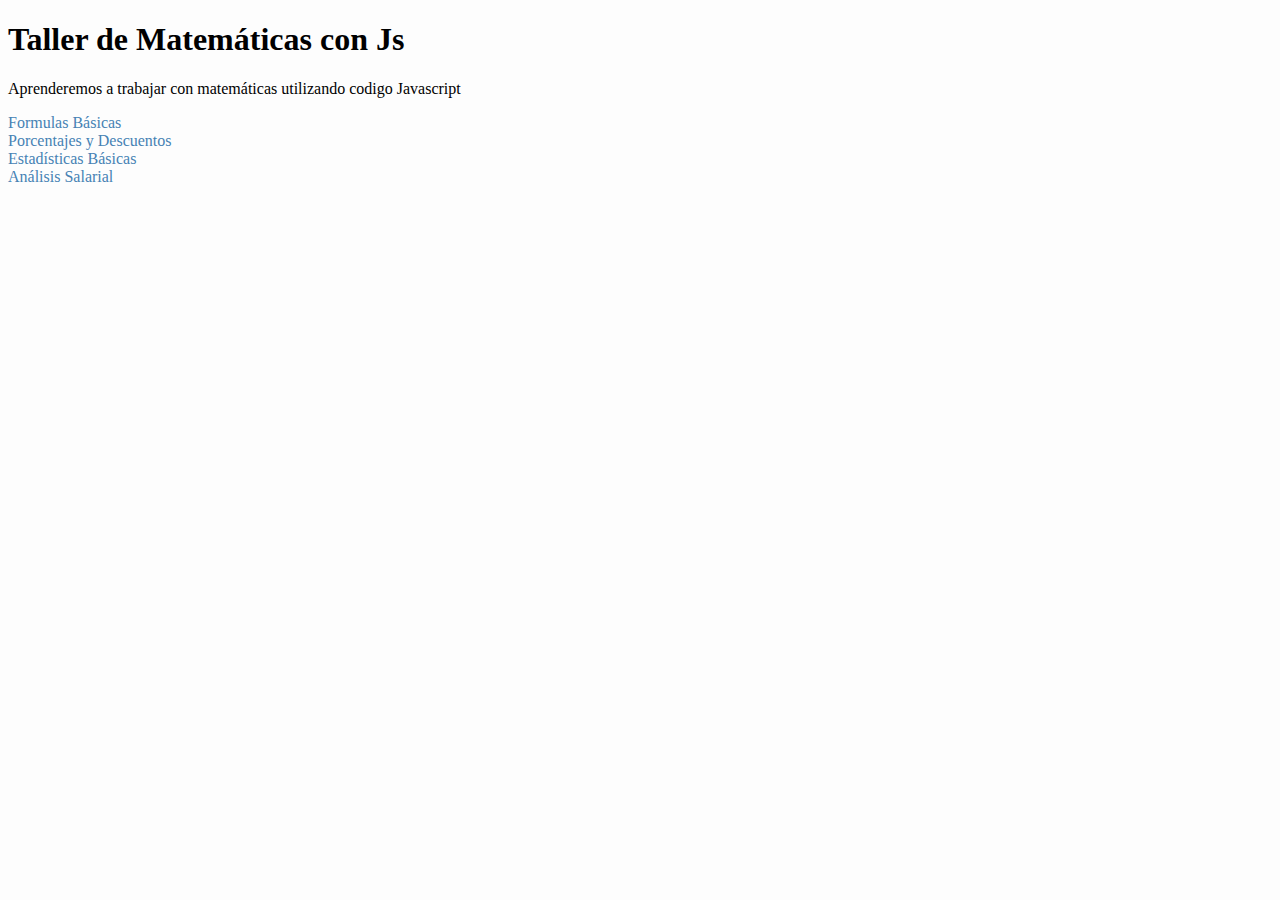
<file: index.html>
<!DOCTYPE html>
<html lang="en">
  <head>
    <meta charset="UTF-8" />
    <meta name="viewport" content="width=device-width, initial-scale=1.0" />
    <title>Document</title>
    <link rel="stylesheet" href="./styles.css" />
  </head>
  <body>
    <h1>Taller de Matemáticas con Js</h1>
    <p>Aprenderemos a trabajar con matemáticas utilizando codigo Javascript</p>

    <main>
      <section>
        <a href="./FormulasBásicas/math.html">Formulas Básicas</a>
      </section>
      <section>
        <a href="./Porcentas/principal.html">Porcentajes y Descuentos</a>
      </section>
      <section>
        <a href="./Estadísticas/principal.html">Estadísticas Básicas</a>
      </section>
      <section>
        <a href="./Salarial/analisis.html">Análisis Salarial</a>
      </section>
    </main>
    <script src="./main.js"></script>
  </body>
</html>
</file>
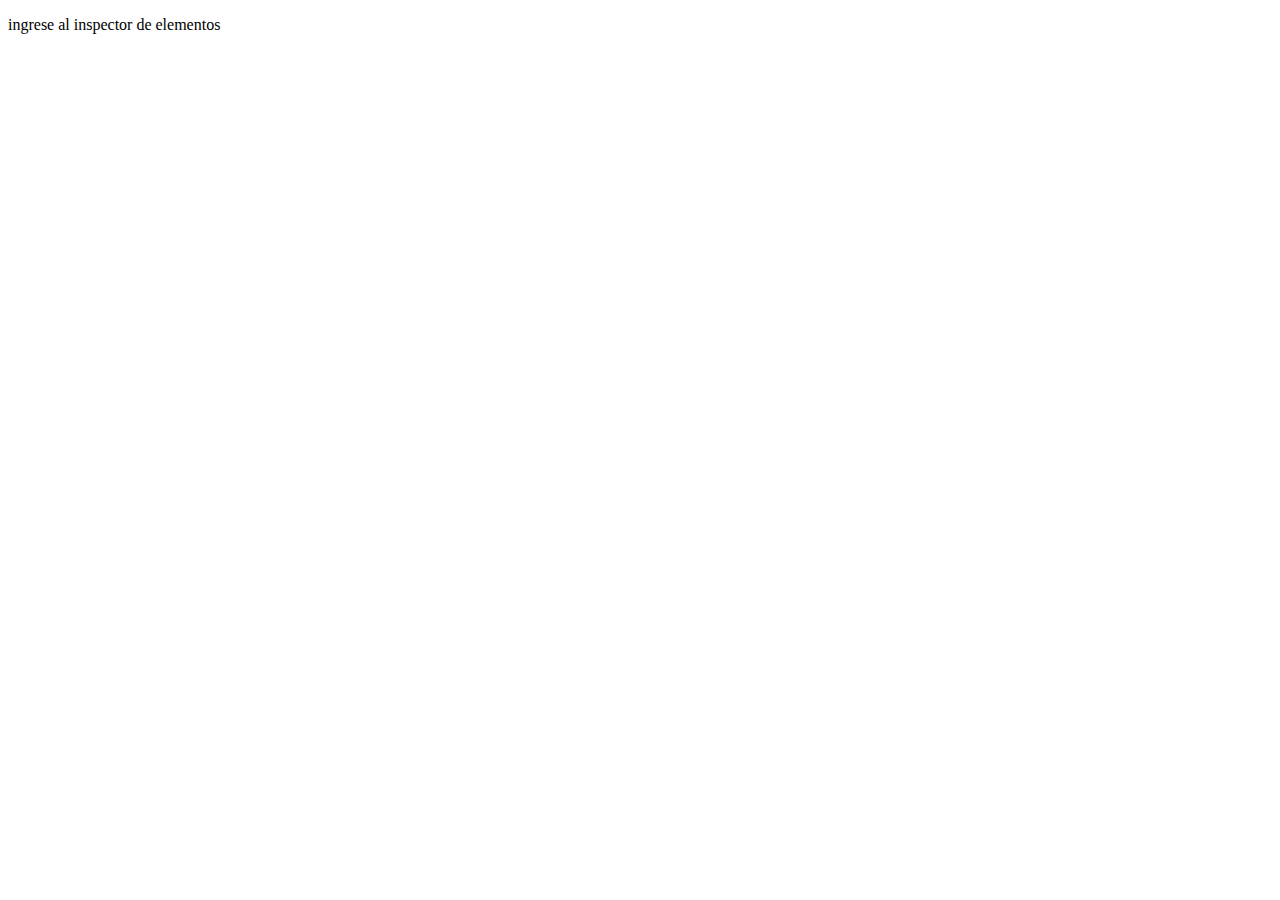
<file: Estadísticas/moda.html>
<!DOCTYPE html>
<html lang="en">
  <head>
    <meta charset="UTF-8" />
    <meta name="viewport" content="width=device-width, initial-scale=1.0" />
    <title>Document</title>
  </head>
  <body>
    <p>ingrese al inspector de elementos</p>
    <script src="./moda.js"></script>
  </body>
</html>
</file>
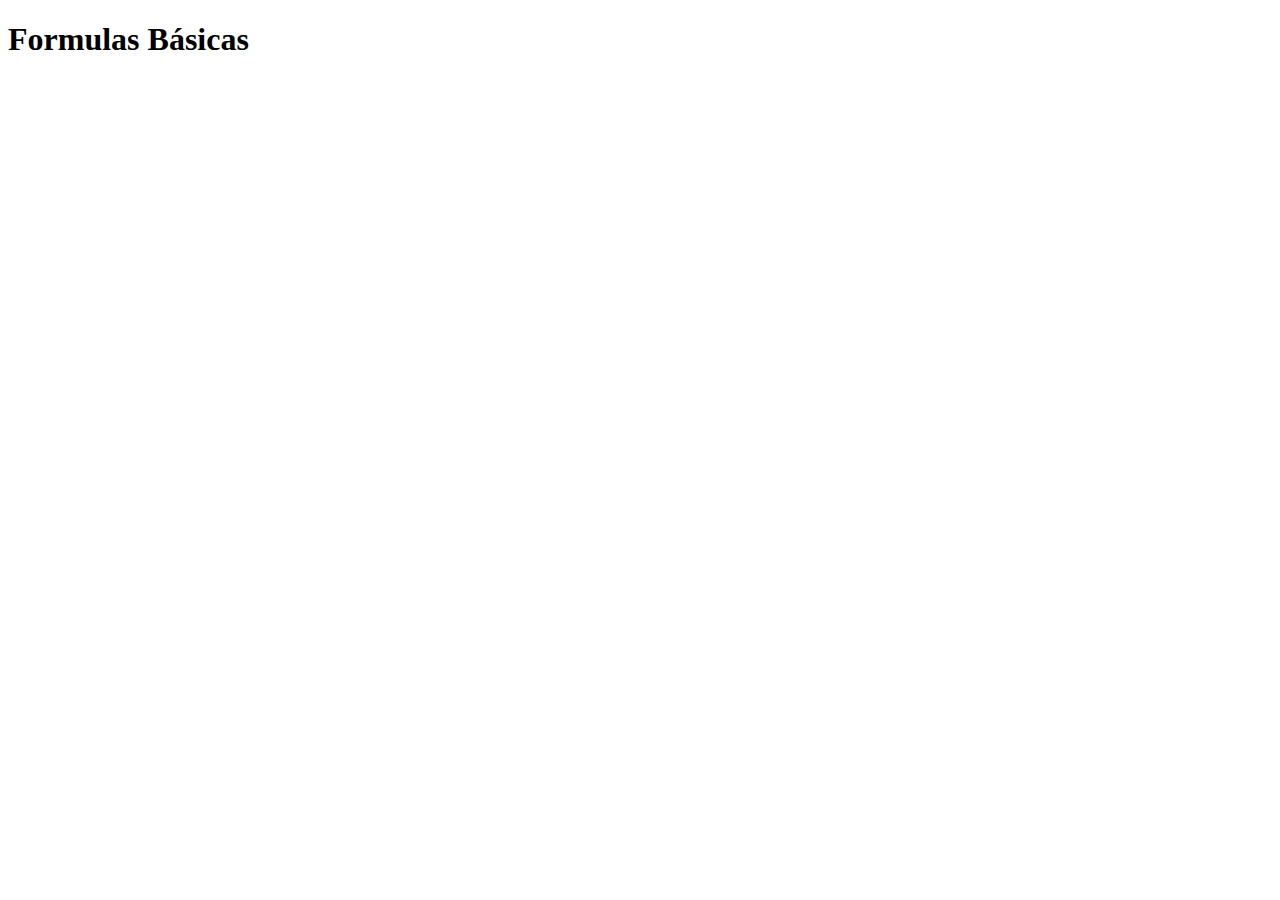
<file: FormulasBásicas/math.html>
<!DOCTYPE html>
<html lang="en">
  <head>
    <meta charset="UTF-8" />
    <meta name="viewport" content="width=device-width, initial-scale=1.0" />
    <title>Document</title>
  </head>
  <body>
    <h1>Formulas Básicas</h1>
    <script src="./math.js"></script>
  </body>
</html>
</file>
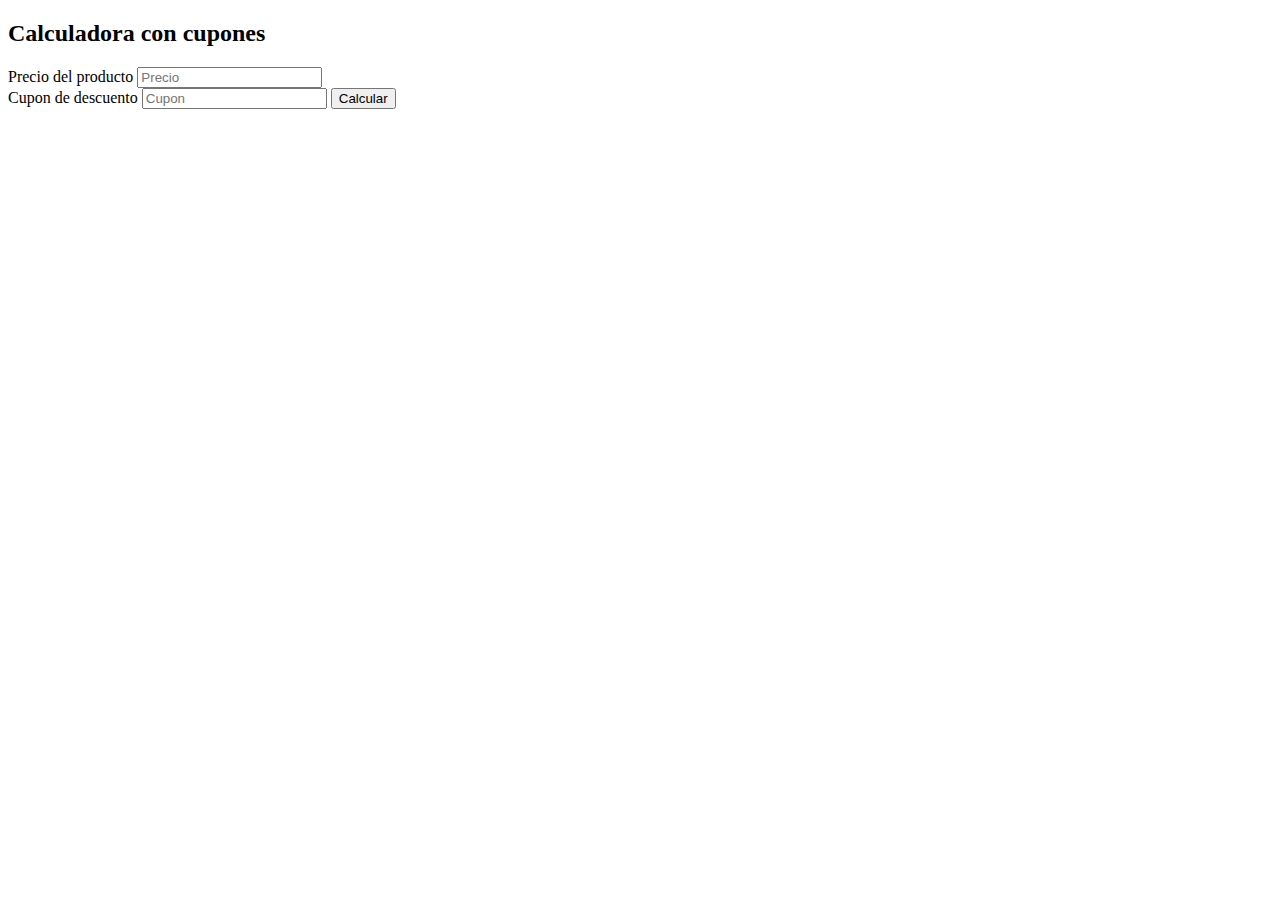
<file: Porcentas/cupones.html>
<!DOCTYPE html>
<html lang="en">
  <head>
    <meta charset="UTF-8" />
    <meta name="viewport" content="width=device-width, initial-scale=1.0" />
    <title>Cupones de descuento</title>
  </head>
  <body>
    <h2>Calculadora con cupones</h2>
    <form action="">
      <label for="precio">Precio del producto</label>
      <input type="number" id="precio" placeholder="Precio" /> <br />
      <label for="cupon">Cupon de descuento</label>
      <input type="text" id="cupon" placeholder="Cupon" />
      <button class="btnCalcular">Calcular</button>
      <p class="result"></p>
    </form>
    <script src="./cupone.js"></script>
  </body>
</html>
</file>
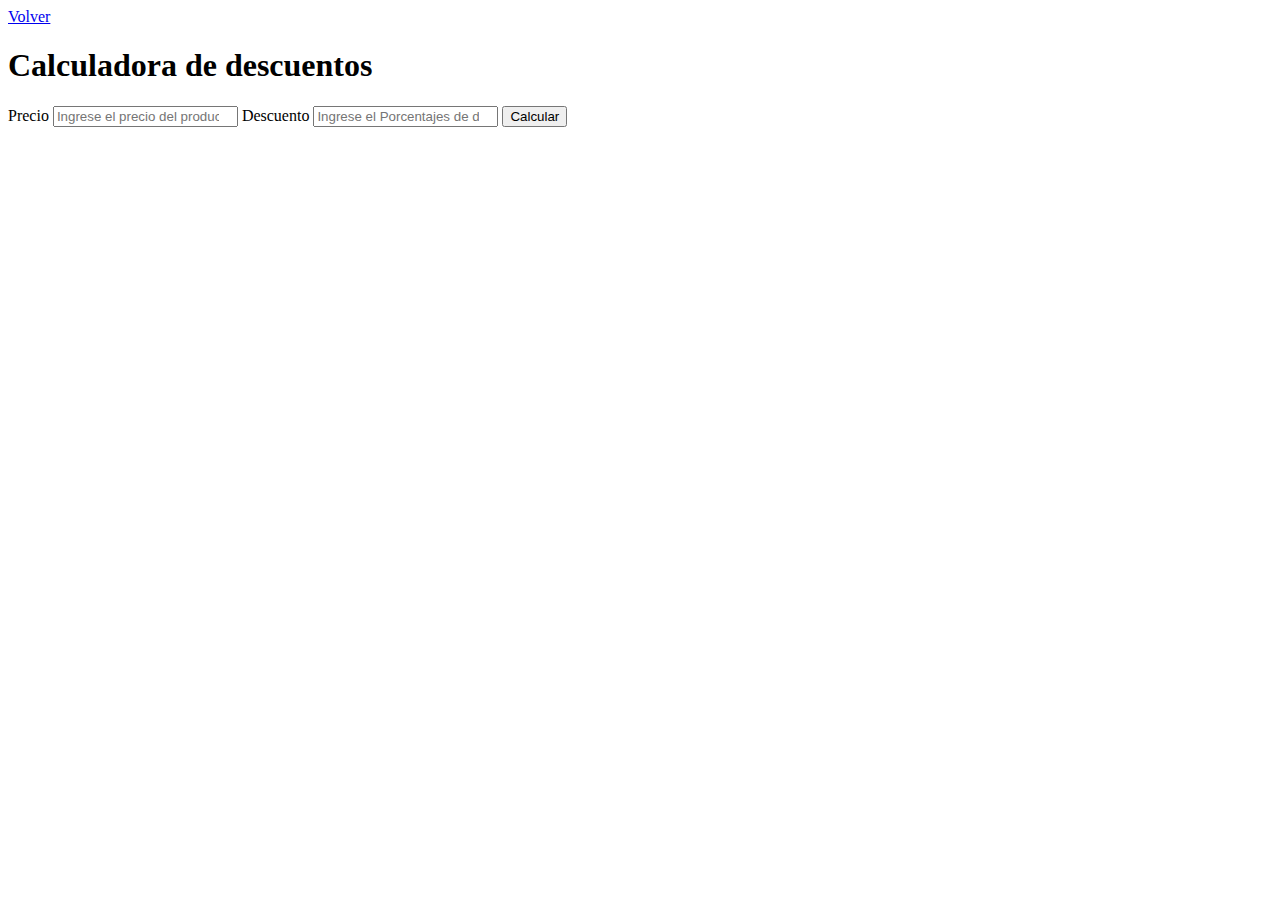
<file: Porcentas/descuentos.html>
<!DOCTYPE html>
<html lang="en">
  <head>
    <meta charset="UTF-8" />
    <meta name="viewport" content="width=device-width, initial-scale=1.0" />
    <title>Calcular Descuento</title>
  </head>
  <body>
    <a href="./principal.html">Volver</a>
    <h1>Calculadora de descuentos</h1>
    <form action="">
      <label for="precio">Precio</label>
      <input
        type="number"
        name="precio"
        id="precio"
        placeholder="Ingrese el precio del producto"
      />
      <label for="descuento">Descuento</label>
      <input
        type="number"
        name="descuento"
        id="descuento"
        placeholder="Ingrese el Porcentajes de descuento"
      />
      <button class="btnCalcular">Calcular</button>
    </form>
    <p class="result"></p>
    <script src="./descuentos.js"></script>
  </body>
</html>
</file>
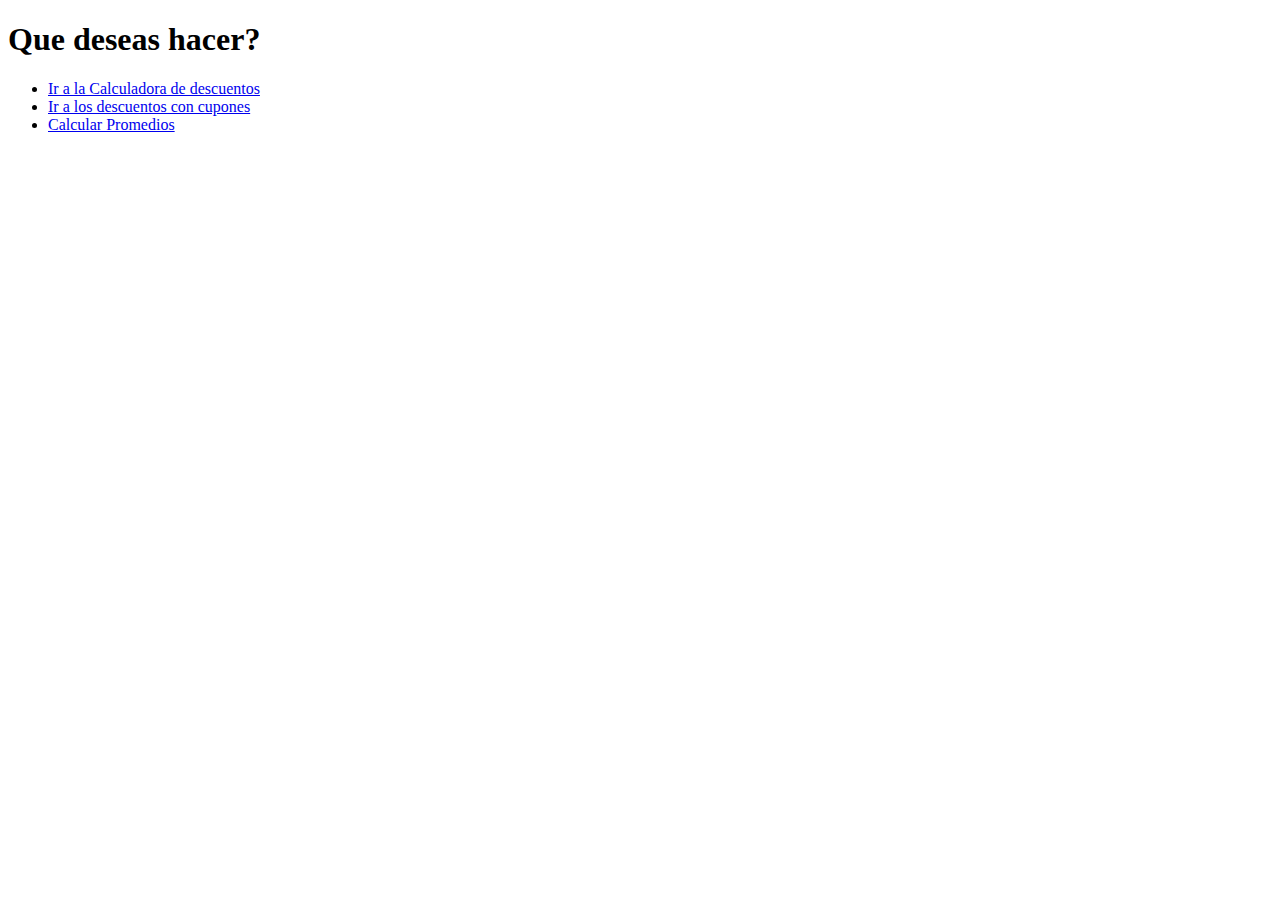
<file: Porcentas/principal.html>
<!DOCTYPE html>
<html lang="en">
  <head>
    <meta charset="UTF-8" />
    <meta name="viewport" content="width=device-width, initial-scale=1.0" />
    <title>Porcentajes y descuentos</title>
  </head>
  <body>
    <h1>Que deseas hacer?</h1>
    <ul>
      <li>
        <a href="./descuentos.html">Ir a la Calculadora de descuentos</a>
      </li>
      <li>
        <a href="./cupones.html">Ir a los descuentos con cupones</a>
      </li>
      <li><a href="./promedios.html">Calcular Promedios</a></li>
    </ul>
  </body>
</html>
</file>
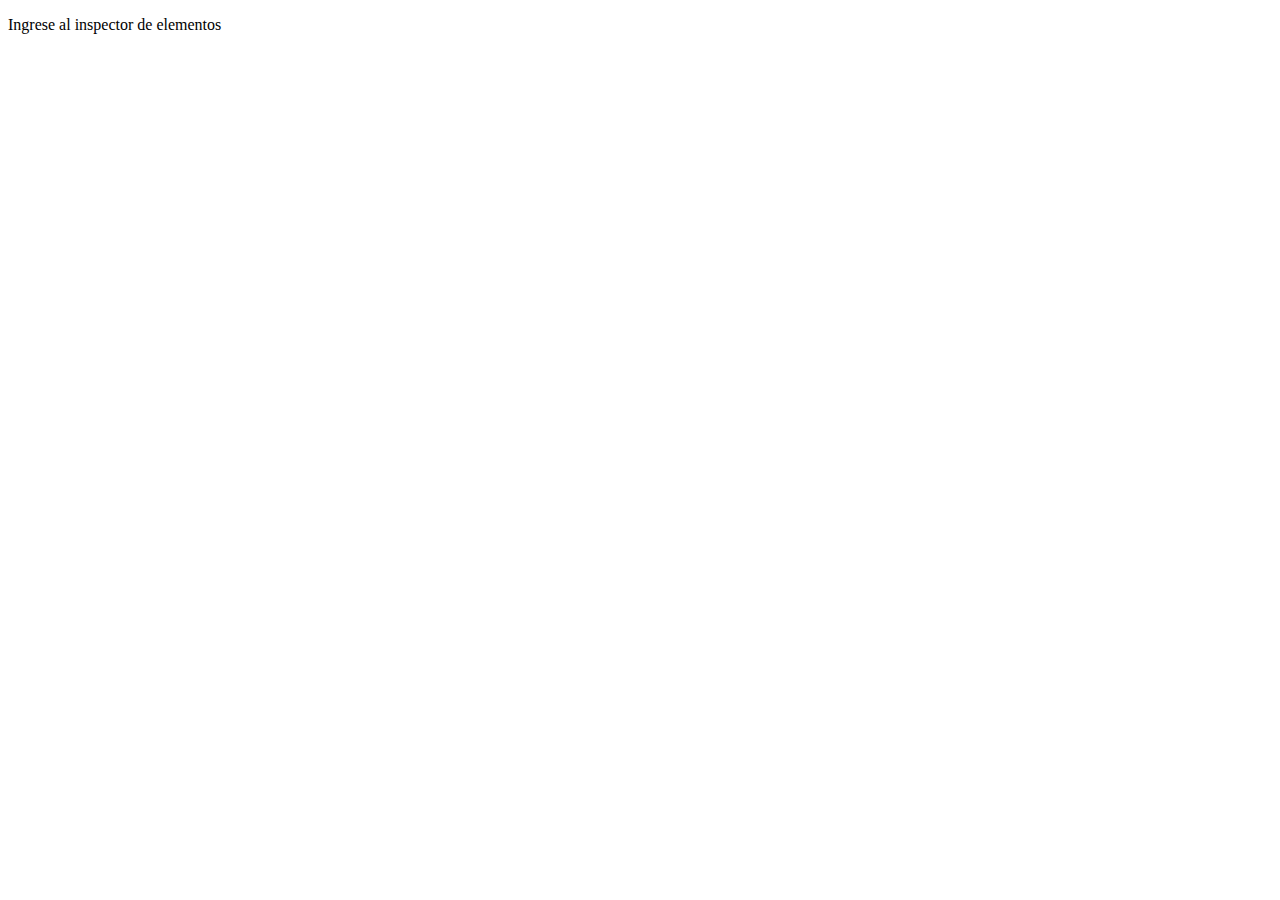
<file: Porcentas/promedios.html>
<!DOCTYPE html>
<html lang="en">
  <head>
    <meta charset="UTF-8" />
    <meta name="viewport" content="width=device-width, initial-scale=1.0" />
    <title>Document</title>
  </head>
  <body>
    <p>Ingrese al inspector de elementos</p>
    <script src="./promedios.js"></script>
  </body>
</html>
</file>
<file: styles.css>
html {
  background-color: #fdfdfd;
}

a {
  text-decoration: none;
  color: steelblue;
}

a:hover {
  text-shadow: 3px 3px 5px steelblue;
  text-decoration: underline;
}
</file>
